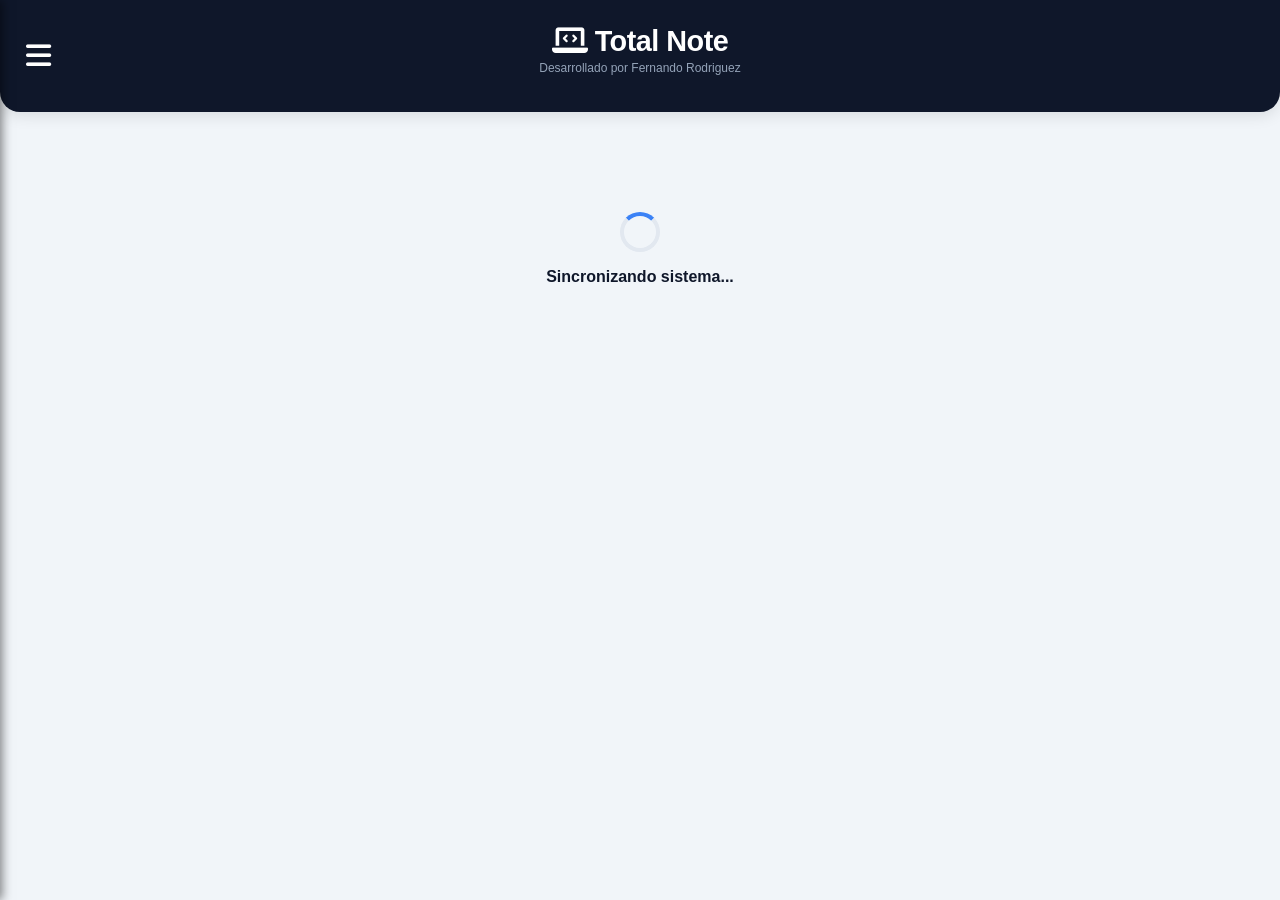
<file: index.html>
<!DOCTYPE html>
<html lang="es">
<head>
  <meta charset="UTF-8">
  <meta name="viewport" content="width=device-width, initial-scale=1.0, maximum-scale=1.0, user-scalable=no">
  <title>Total Note</title>
  <link href="https://cdnjs.cloudflare.com/ajax/libs/font-awesome/6.0.0/css/all.min.css" rel="stylesheet">
  <link rel="stylesheet" href="style.css">
</head>
<body>

  <div id="menu-overlay" class="overlay" onclick="cerrarMenu()"></div>

  <nav id="sidebar" class="sidebar">
    <div class="sidebar-header">
      <h2>Total Note</h2>
      <button onclick="cerrarMenu()" class="close-btn">&times;</button>
    </div>
    <a href="#" onclick="cambiarVista('vista-dashboard')"><i class="fas fa-home"></i> Inicio / Dashboard</a>
    <a href="#" onclick="cambiarVista('vista-inventario')"><i class="fas fa-boxes"></i> Inventario & Ventas</a>
    <a href="#" onclick="cambiarVista('vista-taller')"><i class="fas fa-tools"></i> Taller</a>
    <a href="#" onclick="cambiarVista('vista-deudas')"><i class="fas fa-file-invoice-dollar"></i> Deudas & Servicios</a>
    <a href="#" onclick="cambiarVista('vista-caja')"><i class="fas fa-cash-register"></i> Movimientos de Caja</a>
  </nav>

  <header>
    <button class="menu-btn" onclick="toggleMenu()"><i class="fas fa-bars"></i></button>
    <div>
      <h1><i class="fas fa-laptop-code"></i> Total Note</h1>
      <p style="font-size: 0.75rem; margin-top: 3px; color: #94a3b8;">Desarrollado por Fernando Rodriguez</p>
    </div>
  </header>

  <div id="loader"><div class="spinner"></div><p>Sincronizando sistema...</p></div>

  <main id="main-content" style="display: none;">
    
    <section id="vista-dashboard" class="vista activa">
      <div class="balance-card">
        <h3>Balance del Mes</h3>
        <h2 id="val-neto">Gs. 0</h2>
        <div class="balance-detalles">
          <div class="ingreso"><i class="fas fa-arrow-up"></i> <span id="val-ingresos">0</span></div>
          <div class="egreso"><i class="fas fa-arrow-down"></i> <span id="val-egresos">0</span></div>
        </div>
        <p style="margin-top:15px; font-size:0.9rem; color:#94a3b8;">Saldo en Caja Fuerte: <strong id="val-saldo" style="color:white;">Gs. 0</strong></p>
      </div>

      <div class="dashboard-grid">
        <div class="card" onclick="cambiarVista('vista-inventario')" style="cursor:pointer;">
          <div class="card-icon icon-blue"><i class="fas fa-boxes"></i></div>
          <div class="card-info"><h3>Capital Stock</h3><p id="val-capital">-</p></div>
        </div>
        <div class="card" onclick="cambiarVista('vista-taller')" style="cursor:pointer;">
          <div class="card-icon icon-orange"><i class="fas fa-tools"></i></div>
          <div class="card-info"><h3>Taller (Cobrar)</h3><p id="val-taller">-</p></div>
        </div>
      </div>

      <div class="card" style="margin-bottom: 20px;">
        <h3 style="margin-top:0; color:var(--primary); font-size:1.1rem;"><i class="fas fa-chart-pie"></i> Gastos del Mes</h3>
        <div id="grafico-gastos" style="margin-top: 15px;"></div>
      </div>

      <div class="alertas-section">
        <div class="alertas-header" onclick="toggleAlertas()">
          <div style="display:flex; align-items:center; gap:12px;">
            <span id="badge-alertas" class="badge-notificacion">0</span>
            <h3>Alertas y Vencimientos</h3>
          </div>
          <i class="fas fa-chevron-down" id="icono-alertas" style="transition:0.3s; color:#94a3b8;"></i>
        </div>
        <div id="contenedor-alertas" class="alertas-contenido">
          <ul id="lista-alertas" class="lista-visualizacion" style="box-shadow:none; border-radius:0;"></ul>
        </div>
      </div>
    </section>

    <section id="vista-inventario" class="vista">
      <div class="vista-header">
        <h2><i class="fas fa-boxes"></i> Inventario</h2>
        <button class="btn-accion-rapida btn-verde" onclick="abrirModal('modal-venta')"><i class="fas fa-shopping-cart"></i> Vender</button>
      </div>
      <button class="btn-submit" onclick="abrirModal('modal-inventario')" style="margin-bottom: 20px;"><i class="fas fa-plus"></i> Agregar Nuevo Artículo</button>
      <ul id="ul-stock" class="lista-visualizacion"></ul>
    </section>

    <section id="vista-taller" class="vista">
      <div class="vista-header">
        <h2><i class="fas fa-tools"></i> Taller</h2>
      </div>
      <button class="btn-submit" onclick="abrirModal('modal-taller')" style="margin-bottom: 20px; background:var(--warning); color:white;"><i class="fas fa-plus"></i> Ingresar Equipo</button>
      <ul id="ul-taller" class="lista-visualizacion"></ul>
    </section>

    <section id="vista-deudas" class="vista">
      <div class="vista-header">
        <h2><i class="fas fa-file-invoice-dollar"></i> Obligaciones</h2>
      </div>
      <button class="btn-submit" onclick="abrirModal('modal-deuda')" style="margin-bottom: 20px; background:var(--danger);"><i class="fas fa-plus"></i> Registrar Préstamo/Servicio</button>
      <ul id="ul-deudas" class="lista-visualizacion"></ul>
    </section>

    <section id="vista-caja" class="vista">
      <div class="vista-header">
        <h2><i class="fas fa-cash-register"></i> Historial de Caja</h2>
      </div>
      <button class="btn-submit" onclick="abrirModal('modal-caja')" style="margin-bottom: 20px; background:var(--accent);"><i class="fas fa-plus"></i> Registrar Movimiento</button>
      <ul id="ul-caja" class="lista-visualizacion"></ul>
    </section>

  </main>

  <!-- ================= MODALES DE FORMULARIOS ================= -->
  
  <div id="modal-venta" class="modal"><div class="modal-content"><span class="close" onclick="cerrarModal('modal-venta')">&times;</span><h2><i class="fas fa-shopping-cart"></i> Registrar Venta</h2>
      <form id="form-venta" onsubmit="enviarVenta(event)">
        <label class="form-label">Producto a Vender</label>
        <select id="ven-producto" required onchange="autocompletarPrecio()"><option value="">Cargando...</option></select>
        <div class="grid-1-2"><div><label class="form-label">Cant.</label><input type="number" id="ven-cantidad" required value="1"></div><div><label class="form-label">Precio Final</label><input type="number" id="ven-total" required></div></div>
        <label class="form-label">Método</label>
        <select id="ven-metodo" required><option value="Efectivo">Efectivo</option><option value="Transferencia">Transferencia</option></select>
        <button type="submit" class="btn-submit" id="btn-ven">Confirmar Venta</button>
      </form>
  </div></div>

  <div id="modal-inventario" class="modal"><div class="modal-content"><span class="close" onclick="cerrarModal('modal-inventario')">&times;</span><h2><i class="fas fa-box-open"></i> Nuevo Artículo</h2>
      <form id="form-inventario" onsubmit="enviarInventario(event)">
        <label class="form-label">Categoría</label><select id="inv-tipo" required><option value="Notebook">Notebook</option><option value="Repuesto">Repuesto</option><option value="Accesorio">Accesorio</option></select>
        <label class="form-label">Descripción</label><input type="text" id="inv-desc" required>
        <label class="form-label">Costo (Gs.)</label><input type="number" id="inv-costo" required>
        <label class="form-label">Precio de Venta (Gs.)</label><input type="number" id="inv-precio" required>
        <div class="grid-1-1"><div><label class="form-label">Cantidad</label><input type="number" id="inv-stock" required></div><div><label class="form-label">Aviso Mín.</label><input type="number" id="inv-min" required value="0"></div></div>
        <label style="font-size: 0.85rem; font-weight:bold; margin-top:10px; display:flex; align-items:center; gap:8px;"><input type="checkbox" id="inv-gasto" style="width:auto;"> Restar costo de la Caja</label>
        <button type="submit" class="btn-submit" id="btn-inv">Agregar al Stock</button>
      </form>
  </div></div>

  <div id="modal-taller" class="modal"><div class="modal-content"><span class="close" onclick="cerrarModal('modal-taller')">&times;</span><h2><i class="fas fa-wrench"></i> Ingreso a Taller</h2>
      <form id="form-taller" onsubmit="enviarTaller(event)">
        <label class="form-label">Cliente</label><input type="text" id="tal-cliente" required>
        <label class="form-label">Equipo</label><input type="text" id="tal-equipo" required>
        <label class="form-label">Falla Reportada</label><input type="text" id="tal-falla" required>
        <label class="form-label">Presupuesto (Gs.)</label><input type="number" id="tal-presupuesto" required>
        <button type="submit" class="btn-submit" id="btn-tal">Ingresar Equipo</button>
      </form>
  </div></div>

  <div id="modal-caja" class="modal"><div class="modal-content"><span class="close" onclick="cerrarModal('modal-caja')">&times;</span><h2><i class="fas fa-cash-register"></i> Movimiento de Caja</h2>
      <form id="form-caja" onsubmit="enviarCaja(event)">
        <label class="form-label">Tipo de Operación</label>
        <select id="caja-tipo" required onchange="cambiarCatCaja()">
          <option value="Egreso">🔴 GASTO / SALIDA</option>
          <option value="Ingreso">🟢 INGRESO / CAPITAL</option>
        </select>
        
        <label class="form-label">Categoría</label>
        <input type="text" id="caja-categoria" placeholder="Ej. Alimentación, Capital..." required list="lista-categorias">
        <datalist id="lista-categorias">
          <option value="Alimentación">
          <option value="Transporte">
          <option value="Ajuste Capital">
          <option value="Herramientas">
        </datalist>

        <label class="form-label">Concepto</label>
        <input type="text" id="caja-concepto" placeholder="Ej. Almuerzo, Capital de Inicio..." required>
        <label class="form-label">Monto (Gs.)</label>
        <input type="number" id="caja-monto" required>
        <label class="form-label">Método</label>
        <select id="caja-metodo" required><option value="Efectivo">Efectivo</option><option value="Transferencia">Transferencia</option></select>
        <button type="submit" class="btn-submit" id="btn-caja">Guardar Movimiento</button>
      </form>
  </div></div>

  <div id="modal-deuda" class="modal"><div class="modal-content"><span class="close" onclick="cerrarModal('modal-deuda')">&times;</span><h2><i class="fas fa-file-invoice-dollar"></i> Nueva Obligación</h2>
      <form id="form-deuda" onsubmit="enviarDeuda(event)">
        <label class="form-label">Categoría</label><select id="deu-categoria" required><option value="Servicio">Servicio (Luz/Internet)</option><option value="Préstamo">Préstamo</option><option value="Tarjeta">Tarjeta de Crédito</option></select>
        <label class="form-label">Acreedor (Ej. ANDE, Itaú)</label><input type="text" id="deu-acreedor" required>
        <div style="display:flex; flex-direction:column; gap:8px; padding: 10px; background: #f8fafc; border-radius: 8px; border: 1px solid #e2e8f0; margin-top:5px;">
           <label class="form-label" style="color:#3b82f6;">Si es préstamo o tarjeta (Opcional):</label>
           <label class="form-label" style="margin-top:0;">Deuda Total a Pagar</label><input type="number" id="deu-monto-total">
           <div class="grid-1-1"><div><label class="form-label">Cuota N°</label><input type="number" id="deu-cuota-actual"></div><div><label class="form-label">De cuantas?</label><input type="number" id="deu-cuota-total"></div></div>
        </div>
        <label class="form-label">Monto Mensual (Vacío si varía)</label><input type="number" id="deu-monto-cuota">
        <label class="form-label">Día de vencimiento (1 al 31)</label><input type="number" id="deu-dia" min="1" max="31" required>
        <button type="submit" class="btn-submit" id="btn-deu">Guardar Registro</button>
      </form>
  </div></div>

  <div id="modal-cobro" class="modal"><div class="modal-content"><span class="close" onclick="cerrarModal('modal-cobro')">&times;</span><h2><i class="fas fa-hand-holding-usd"></i> Entregar Equipo</h2>
      <form id="form-cobro" onsubmit="enviarCobroTaller(event)">
        <input type="hidden" id="cob-id">
        <input type="text" id="cob-info" readonly style="background:#e2e8f0; color:#64748b; font-weight:bold; border:none; margin-top:10px;">
        <label class="form-label">Precio Final Cobrado</label><input type="number" id="cob-monto" required>
        <label class="form-label">Método</label><select id="cob-metodo" required><option value="Efectivo">Efectivo</option><option value="Transferencia">Transferencia</option></select>
        <button type="submit" class="btn-submit" id="btn-cob">Confirmar Entrega</button>
      </form>
  </div></div>

  <div id="modal-pago-confirmar" class="modal"><div class="modal-content"><span class="close" onclick="cerrarModal('modal-pago-confirmar')">&times;</span><h2><i class="fas fa-money-check-alt"></i> Pagar Cuota</h2>
      <form id="form-pago-deuda" onsubmit="enviarPagoDeuda(event)">
        <input type="hidden" id="pag-fila"><input type="hidden" id="pag-acreedor">
        <p id="pag-info" style="font-weight:bold; color:var(--primary); margin-bottom: 5px; background: #f1f5f9; padding: 10px; border-radius: 8px;"></p>
        <label class="form-label">Monto (Modifica si hay intereses)</label><input type="number" id="pag-monto" required>
        <label class="form-label">Pagado con:</label><select id="pag-metodo" required><option value="Efectivo">Efectivo (Caja)</option><option value="Transferencia">Banco / Transferencia</option></select>
        <button type="submit" class="btn-submit" id="btn-pagar" style="background:var(--accent);">Efectuar Pago</button>
      </form>
  </div></div>

  <div id="modal-edit-inv" class="modal"><div class="modal-content"><span class="close" onclick="cerrarModal('modal-edit-inv')">&times;</span><h2><i class="fas fa-pen"></i> Editar Artículo</h2>
      <form id="form-edit-inv" onsubmit="enviarEditInv(event)">
        <input type="hidden" id="ei-id">
        <label class="form-label">Tipo</label><select id="ei-tipo" required><option value="Notebook">Notebook</option><option value="Repuesto">Repuesto</option><option value="Accesorio">Accesorio</option></select>
        <label class="form-label">Descripción</label><input type="text" id="ei-desc" required>
        <label class="form-label">Costo (Gs.)</label><input type="number" id="ei-costo" required>
        <label class="form-label">Precio (Gs.)</label><input type="number" id="ei-precio" required>
        <div class="grid-1-1"><div><label class="form-label">Stock</label><input type="number" id="ei-stock" required></div><div><label class="form-label">Aviso Mín.</label><input type="number" id="ei-min" required value="0"></div></div>
        <button type="submit" class="btn-submit" id="btn-ei">Guardar Cambios</button>
      </form>
  </div></div>

  <div id="modal-edit-taller" class="modal"><div class="modal-content"><span class="close" onclick="cerrarModal('modal-edit-taller')">&times;</span><h2><i class="fas fa-pen"></i> Editar Equipo</h2>
      <form id="form-edit-taller" onsubmit="enviarEditTaller(event)">
        <input type="hidden" id="et-id">
        <label class="form-label">Cliente</label><input type="text" id="et-cliente" required>
        <label class="form-label">Equipo</label><input type="text" id="et-equipo" required>
        <label class="form-label">Falla</label><input type="text" id="et-falla" required>
        <label class="form-label">Presupuesto (Gs.)</label><input type="number" id="et-presupuesto" required>
        <button type="submit" class="btn-submit" id="btn-et">Guardar Cambios</button>
      </form>
  </div></div>

  <div id="modal-edit-deuda" class="modal"><div class="modal-content"><span class="close" onclick="cerrarModal('modal-edit-deuda')">&times;</span><h2><i class="fas fa-pen"></i> Editar Obligación</h2>
      <form id="form-edit-deuda" onsubmit="enviarEditDeuda(event)">
        <input type="hidden" id="ed-fila">
        <label class="form-label">Acreedor</label><input type="text" id="ed-acreedor" required>
        <label class="form-label">Deuda Total</label><input type="number" id="ed-total">
        <div class="grid-1-1"><div><label class="form-label">Cuota Actual</label><input type="number" id="ed-cuota-actual"></div><div><label class="form-label">Totales</label><input type="number" id="ed-cuota-total"></div></div>
        <label class="form-label">Monto Mensual</label><input type="number" id="ed-monto">
        <label class="form-label">Día Vencimiento</label><input type="number" id="ed-dia" min="1" max="31" required>
        <button type="submit" class="btn-submit" id="btn-ed">Guardar Cambios</button>
      </form>
  </div></div>

  <!-- Notificación Rápida -->
  <div id="toast-notificacion" class="toast">¡Guardado con éxito!</div>

  <!-- BUSTER DE CACHÉ PARA EVITAR ERRORES -->
  <script src="app.js?v=4"></script>
  <script>
    function cambiarCatCaja() {
      let tipo = document.getElementById('caja-tipo').value;
      if (tipo === "Ingreso") document.getElementById('caja-categoria').value = "Ajuste Capital";
    }
  </script>
</body>
</html>
</file>
<file: style.css>
:root {
  --bg-color: #f1f5f9; --primary: #0f172a; --accent: #3b82f6; 
  --danger: #ef4444; --success: #10b981; --warning: #f59e0b;
}
body { font-family: -apple-system, BlinkMacSystemFont, 'Segoe UI', Roboto, sans-serif; background-color: var(--bg-color); margin: 0; padding: 0; color: #334155; }
* { box-sizing: border-box; }

.sidebar { position: fixed; top: 0; left: -280px; width: 280px; height: 100%; background: var(--primary); color: white; z-index: 10000; transition: 0.3s ease; box-shadow: 2px 0 10px rgba(0,0,0,0.5); display: flex; flex-direction: column; }
.sidebar.open { left: 0; }
.sidebar-header { padding: 25px 20px; display: flex; justify-content: space-between; align-items: center; border-bottom: 1px solid rgba(255,255,255,0.1); }
.sidebar-header h2 { margin: 0; font-size: 1.5rem; }
.close-btn { background: transparent; border: none; color: white; font-size: 2rem; cursor: pointer; }
.sidebar a { display: block; padding: 20px 25px; color: white; text-decoration: none; font-size: 1.1rem; border-bottom: 1px solid rgba(255,255,255,0.1); display: flex; align-items: center; gap: 15px;}
.sidebar a i { width: 25px; text-align: center; color: var(--accent); }
.sidebar a:hover { background: rgba(255,255,255,0.1); }
.overlay { position: fixed; inset: 0; background: rgba(15,23,42,0.7); z-index: 9999; display: none; backdrop-filter: blur(3px);}
.overlay.mostrar { display: block; }

header { background: var(--primary); color: white; padding: 25px 20px; text-align: center; border-bottom-left-radius: 20px; border-bottom-right-radius: 20px; box-shadow: 0 4px 15px rgba(0,0,0,0.1); margin-bottom: 20px; display: flex; align-items: center; justify-content: center; position: relative;}
.menu-btn { position: absolute; left: 20px; font-size: 1.8rem; background: transparent; border: none; color: white; cursor: pointer; }
header h1 { margin: 0; font-size: 1.8rem; letter-spacing: -0.5px;}

main { padding: 0 15px 40px 15px; max-width: 600px; margin: 0 auto; overflow-x: hidden; }

.vista { display: none; animation: fadeIn 0.3s ease; }
.vista.activa { display: block; }
@keyframes fadeIn { from { opacity: 0; transform: translateY(10px); } to { opacity: 1; transform: translateY(0); } }

.vista-header { display: flex; justify-content: space-between; align-items: center; margin-bottom: 15px; border-bottom: 2px solid #e2e8f0; padding-bottom: 10px;}
.vista-header h2 { margin: 0; color: var(--primary); font-size: 1.5rem; }
.btn-accion-rapida { background: var(--accent); color: white; border: none; padding: 8px 15px; border-radius: 8px; font-weight: bold; cursor: pointer; font-size: 0.9rem;}
.btn-verde { background: var(--success); }

.balance-card { background: linear-gradient(135deg, #1e293b, #0f172a); color: white; border-radius: 20px; padding: 25px; text-align: center; margin-bottom: 20px; box-shadow: 0 10px 20px rgba(15, 23, 42, 0.2);}
.balance-card h3 { margin: 0 0 10px 0; color: #94a3b8; font-size: 1rem; text-transform: uppercase; letter-spacing: 1px;}
.balance-card h2 { margin: 0; font-size: 2.5rem; font-weight: 800;}
.balance-detalles { display: flex; justify-content: space-between; margin-top: 20px; padding-top: 20px; border-top: 1px solid rgba(255,255,255,0.1);}
.ingreso { color: var(--success); font-weight: bold; font-size: 1.1rem;}
.egreso { color: var(--danger); font-weight: bold; font-size: 1.1rem;}

.dashboard-grid { display: grid; grid-template-columns: 1fr 1fr; gap: 15px; margin-bottom: 20px; }
.card { background: white; border-radius: 16px; padding: 15px; box-shadow: 0 4px 6px rgba(0,0,0,0.02); }
.card-icon { font-size: 1.5rem; margin-bottom: 10px; display:inline-block; padding: 10px; border-radius: 12px; }
.icon-blue { background: #eff6ff; color: var(--accent); }
.icon-orange { background: #fffbeb; color: var(--warning); }
.card-info h3 { margin: 0 0 5px 0; font-size: 0.8rem; color: #64748b; }
.card-info p { margin: 0; font-size: 1.3rem; font-weight: bold; color: var(--primary); }
.ver-mas { font-size: 0.8rem; color: var(--accent); margin-top: 10px; border-top: 1px solid #f1f5f9; padding-top: 10px; font-weight: bold;}

/* ALERTAS DESPLEGABLES (ACORDEÓN) */
.alertas-section { background: white; border-radius: 16px; margin-bottom: 20px; border-left: 4px solid var(--warning); box-shadow: 0 4px 6px rgba(0,0,0,0.02); overflow: hidden; }
.alertas-header { display: flex; justify-content: space-between; align-items: center; padding: 15px 20px; cursor: pointer; user-select: none; }
.alertas-header h3 { margin: 0; font-size: 1.1rem; color: var(--primary); }
.badge-notificacion { background: var(--danger); color: white; border-radius: 50%; min-width: 24px; height: 24px; display: inline-flex; justify-content: center; align-items: center; font-size: 0.8rem; font-weight: bold; padding: 0 6px;}
.alertas-contenido { display: none; padding: 0 20px 20px 20px; border-top: 1px solid #f1f5f9; }
.alertas-contenido.abierto { display: block; animation: fadeIn 0.3s ease; }

.lista-visualizacion { list-style: none; padding: 0; margin: 0; background: white; border-radius: 16px; box-shadow: 0 4px 6px rgba(0,0,0,0.02); overflow: hidden;}
.lista-visualizacion li { padding: 15px; border-bottom: 1px solid #f1f5f9; display: flex; justify-content: space-between; align-items: center; gap: 10px;}
.lista-visualizacion li:last-child { border-bottom: none; }
.lista-texto { font-size: 0.95rem; line-height: 1.4; flex: 1; word-break: break-word; }
.lista-texto strong { color: var(--primary); font-size: 1.05rem; }
.lista-texto span { color: #64748b; font-size: 0.85rem;}

.badge-stock { background: #e0f2fe; color: #0284c7; padding: 5px 10px; border-radius: 20px; font-weight: bold; font-size: 0.85rem; white-space: nowrap;}
.btn-edit { background: #e2e8f0; color: #475569; border: none; padding: 8px 12px; border-radius: 8px; cursor: pointer; font-size: 1rem;}
.btn-action { background: var(--success); color: white; border: none; padding: 8px 12px; border-radius: 8px; cursor: pointer; font-size: 0.9rem; font-weight: bold;}
.btn-action-pay { background: var(--accent); color: white; border: none; padding: 8px 12px; border-radius: 8px; cursor: pointer; font-size: 0.9rem; font-weight: bold;}

.modal { display: none; position: fixed; z-index: 9999; inset: 0; background-color: rgba(15, 23, 42, 0.8); backdrop-filter: blur(5px); align-items: center; justify-content: center; }
.modal.mostrar { display: flex; }
.modal-content { background: #fff; padding: 25px; border-radius: 24px; width: 92%; max-width: 420px; position: relative; animation: slideUp 0.3s cubic-bezier(0.16, 1, 0.3, 1); max-height: 90vh; overflow-x: hidden; overflow-y: auto; }
@keyframes slideUp { from { transform: translateY(100px); opacity: 0; } to { transform: translateY(0); opacity: 1; } }
.close { position: absolute; top: 15px; right: 20px; font-size: 24px; cursor: pointer; color: #94a3b8; width: 30px; height: 30px; text-align: center; border-radius: 50%; background: #f1f5f9; line-height: 30px;}
.modal h2 { margin: 0 0 10px 0; color: var(--primary); font-size: 1.3rem; border-bottom: 2px solid #f1f5f9; padding-bottom: 10px;}

.grid-1-1 { display: grid; grid-template-columns: 1fr 1fr; gap: 10px; width: 100%; }
.grid-1-2 { display: grid; grid-template-columns: 80px 1fr; gap: 10px; width: 100%; }
.grid-1-1 > div, .grid-1-2 > div { display: flex; flex-direction: column; width: 100%; }

.form-label { font-size: 0.85rem; font-weight: bold; color: #64748b; margin-bottom: 4px; margin-top: 10px; display: block;}
.modal form { display: flex; flex-direction: column; width: 100%; }
.modal input, .modal select { padding: 12px 15px; border: 1px solid #e2e8f0; border-radius: 12px; font-size: 1rem; outline: none; background: #f8fafc; width: 100%; box-sizing: border-box; }
.modal input:focus, .modal select:focus { border-color: var(--accent); background: white;}
.btn-submit { background: var(--primary); color: white; border: none; padding: 15px; border-radius: 12px; font-size: 1.1rem; font-weight: bold; cursor: pointer; margin-top: 15px; width: 100%; box-shadow: 0 4px 10px rgba(15, 23, 42, 0.2);}

#loader { text-align: center; margin-top: 100px; font-weight: bold; color: var(--primary); }
.spinner { border: 4px solid #e2e8f0; border-top-color: var(--accent); border-radius: 50%; width: 40px; height: 40px; animation: spin 1s linear infinite; margin: 0 auto 15px; }
@keyframes spin { to { transform: rotate(360deg); } }

.toast { position: fixed; bottom: 80px; left: 50%; transform: translateX(-50%) translateY(100px); background: var(--success); color: white; padding: 12px 25px; border-radius: 30px; font-weight: bold; font-size: 0.95rem; box-shadow: 0 5px 15px rgba(16, 185, 129, 0.4); z-index: 10000; opacity: 0; transition: 0.3s ease; pointer-events: none; }
.toast.mostrar { transform: translateX(-50%) translateY(0); opacity: 1; }
.texto-rojo { color: var(--danger); font-weight: bold; }
</file>
